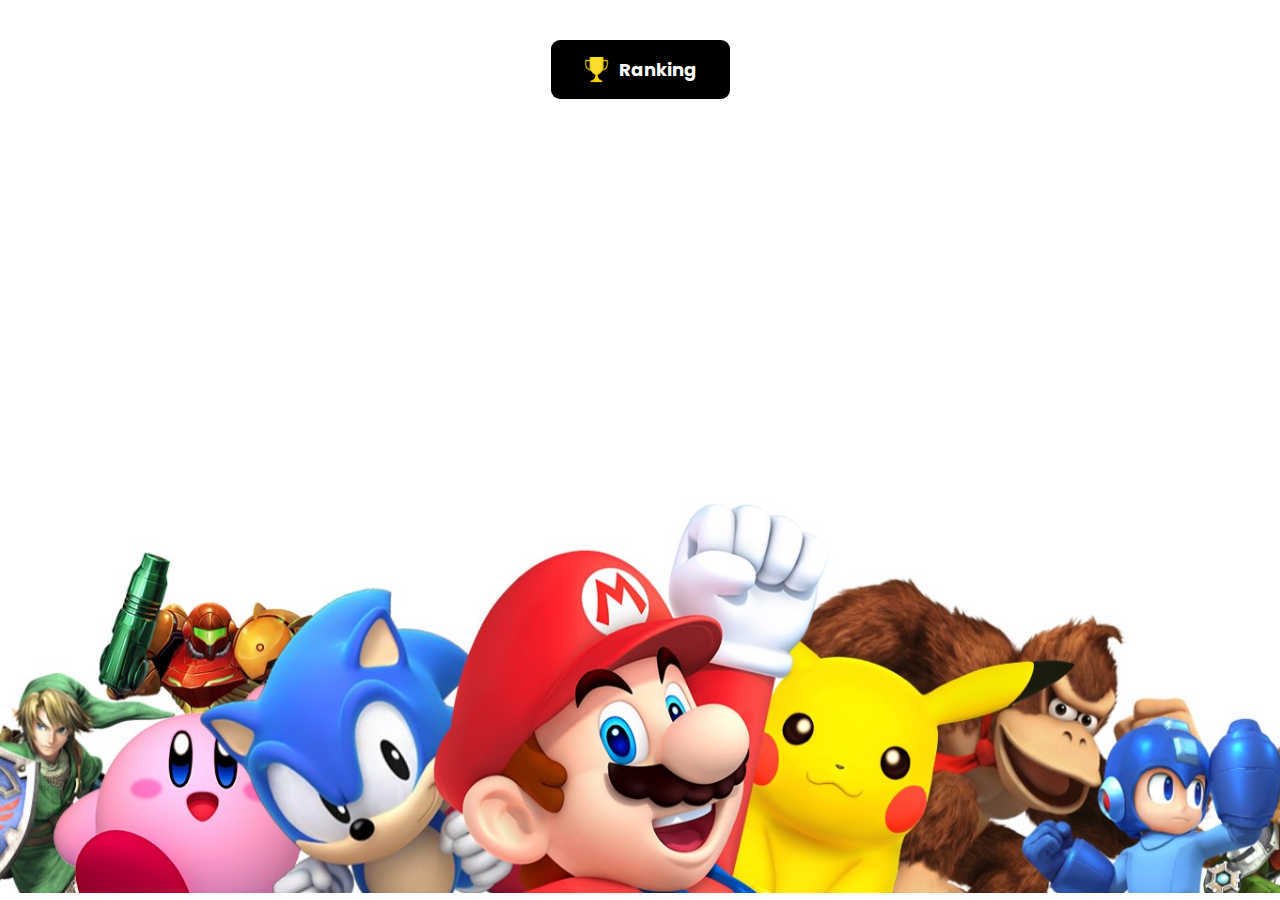
<file: index.html>
<!DOCTYPE html>
<html lang="es">

<head>
    <meta charset="UTF-8">
    <meta name="viewport" content="width=device-width, initial-scale=1.0">
    <title>Juegos</title>
    <link rel="preconnect" href="https://fonts.googleapis.com">
    <link rel="preconnect" href="https://fonts.gstatic.com" crossorigin>
    <link href="https://fonts.googleapis.com/css2?family=Poppins:wght@300&display=swap" rel="stylesheet">
    <link rel="stylesheet" href="juegos.css">

</head>

<body>
    <div id="cabecera">
            <button type="button" onclick="window.location.href='ranking.html'" class="botonRanking" id="ranking">
                <img src="trofeo.png">
                Ranking</button>  
    </div>
    
    <div class="contenidoBotones" id="contenidoBotones">
    </div>

</body>

<script src="juegos.js"></script>
</body>

</html>
</file>
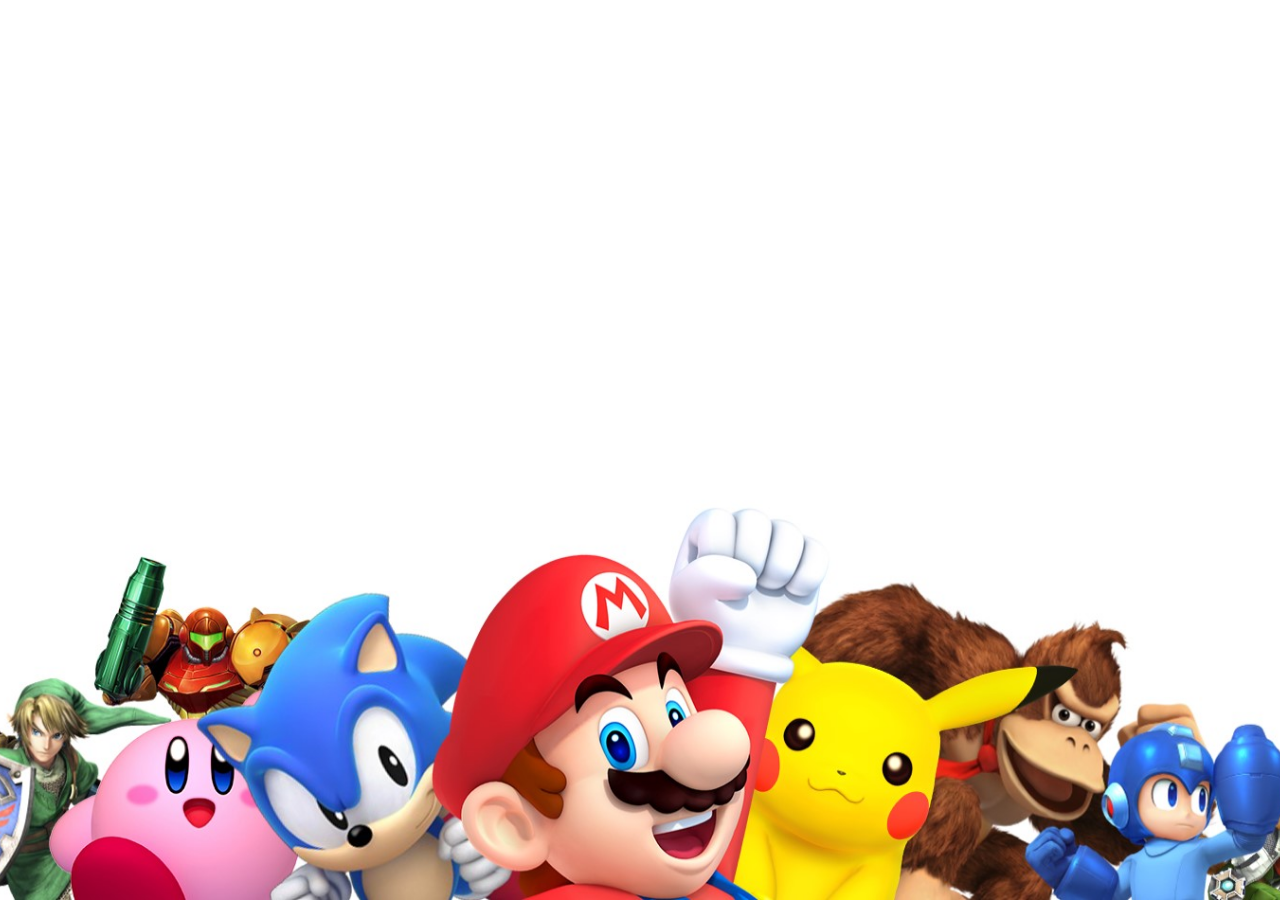
<file: clasificacion.html>
<!DOCTYPE html>
<html lang="es">
<head>
    <meta charset="UTF-8">
    <meta name="viewport" content="width=device-width, initial-scale=1.0">
    <title>Clasificación</title>
    <link rel="preconnect" href="https://fonts.googleapis.com">
    <link rel="preconnect" href="https://fonts.gstatic.com" crossorigin>
    <link href="https://fonts.googleapis.com/css2?family=Poppins:wght@300&display=swap" rel="stylesheet">
    <link rel="stylesheet" href="clasificacion.css">
</head>
<body>
    <div class="contenido clasificacion">
    <div id="cabecera">
    <h1 id="nombreJuego"></h1>
    </div>
    <table id="tabla">
        <thead>
            <tr>
                <th>#</th>
                <th>Nombre</th>
                <th>Puntuación</th>
            </tr>
        </thead>
        <tbody id="bodyTabla">
            
        </tbody>
    </table>
</div>
    <script src="clasificacion.js"></script>
</body>
</html>
</file>
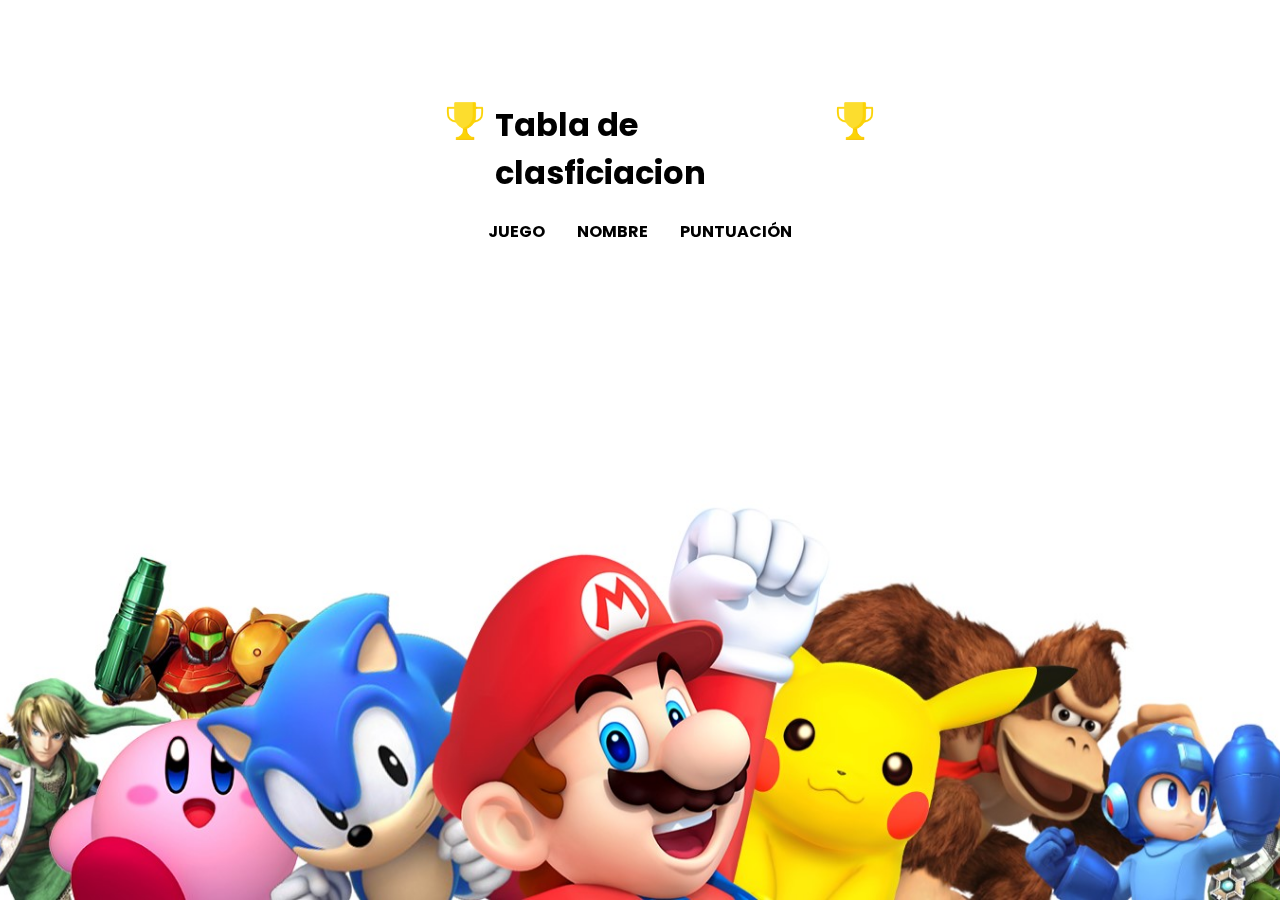
<file: ranking.html>
<!DOCTYPE html>
<html lang="es">
<head>
    <meta charset="UTF-8">
    <meta name="viewport" content="width=device-width, initial-scale=1.0">
    <title>Ranking</title>
    <link rel="preconnect" href="https://fonts.googleapis.com">
    <link rel="preconnect" href="https://fonts.gstatic.com" crossorigin>
    <link href="https://fonts.googleapis.com/css2?family=Poppins:wght@300&display=swap" rel="stylesheet">
    <link rel="stylesheet" href="clasificacion.css">
</head>
<body>
    <div class="contenido tablaRanking">

    <div id="cabeceraRanking">
    <img src="trofeo.png">
    <h1>Tabla de clasficiacion</h1>
    <img src="trofeo.png">
    </div>
     
    <table id="tabla">
        <thead>
            <tr>
                <th>Juego</th>
                <th>Nombre</th>
                <th>Puntuación</th>
            </tr>
        </thead>
        <tbody id="bodyTabla">
            
        </tbody>
    </table>
</div>
    
    <script src="ranking.js"></script>
</body>
</html>
</file>
<file: juegos.css>
#cabecera {
    display: flex;
    justify-content: center;
    margin-bottom: 20px;
    margin-top: 20px;
}

#cabecera button{
  display: flex;
  justify-content: center;
  margin-bottom: 20px;
  margin-top: 20px;
}



#cabecera img{
  margin-right: 10px;
  width: 25px;
}


#contenidoBotones{
    display: grid;
    grid-auto-rows: 100px;
    grid-template-columns: repeat(3, 1fr);
    grid-template-columns: 1fr 1fr 1fr;
    column-gap: 30px;
    row-gap: 30px;
    margin: 0 150px;
    text-decoration: none;
  }
  #contenidoBotones button {
    width: 100%;
    height: 100%;
    background-color: orange;
    border: none;
    border-radius: 20px;
    font-size: large;
    font-weight: bold;
    color: whitesmoke;
  }
  body{
    margin: 0;
    padding: 0;
    min-height: 97vh;
    background: url(fondo.jpg) no-repeat;
    background-position: center;
    background-size: cover;
    font-family: 'poppins', sans-serif;
  }

  #ranking {
    padding-left: 33px;
    padding-right: 33px;
    padding-bottom: 16px;
    padding-top: 16px;
    border-radius: 9px;
    background: black;
    border: none;
    font-family: inherit;
    text-align: center;
    cursor: pointer;
    transition: 0.4s;
    font-size: large;
    font-weight: bold;
    color: white;
   }
   
   #ranking:hover {
    box-shadow: 7px 5px 56px -14px #ffd700;
   }
   
   #ranking:active {
    transform: scale(0.97);
    box-shadow: 7px 5px 56px -10px #ffd700;
   }
</file>
<file: clasificacion.css>
*{
    font-family: 'poppins', sans-serif;
    margin: 0;
    padding: 0;
    box-sizing: border-box;
}

body{
    background: url('fondo.jpg') no-repeat; 
    background-position: center;
    background-size: cover;
    min-height: 100vh;    
}

.contenido{
    display: flex;
    flex-direction: column;
    align-items: center;
    border: solid 1px rgba(255, 255, 255, 0.2);
    background-color: transparent;
    backdrop-filter: blur(15px);
    border-radius: 10px;
    padding: 20px;
    
}

.clasificacion{
    color: white;
    width: 25%;
    margin: 0 auto;
    transform: translateY(150px);
    
}

.tablaRanking{
    width: 40%;
    margin: 0 auto;
    transform: translateY(80px);
}

#cabecera{
    margin-bottom: 30px;
}

th{
    padding: 20px 15px;
    font-weight: 700;
    text-transform: uppercase;
    border-bottom: solid 1px rgba(255, 255, 255, 0.2);
}

td{
    padding: 15px;
    border-bottom: solid 1px rgba(255, 255, 255, 0.2);
    text-align: center;
}

#cabeceraRanking{
    display: flex;
    margin-left: 40px;
}

#cabeceraRanking img{
    height: 40px;
}

#cabeceraRanking h1{
    margin-left: 10px;
    margin-right: 10px;
}
</file>
